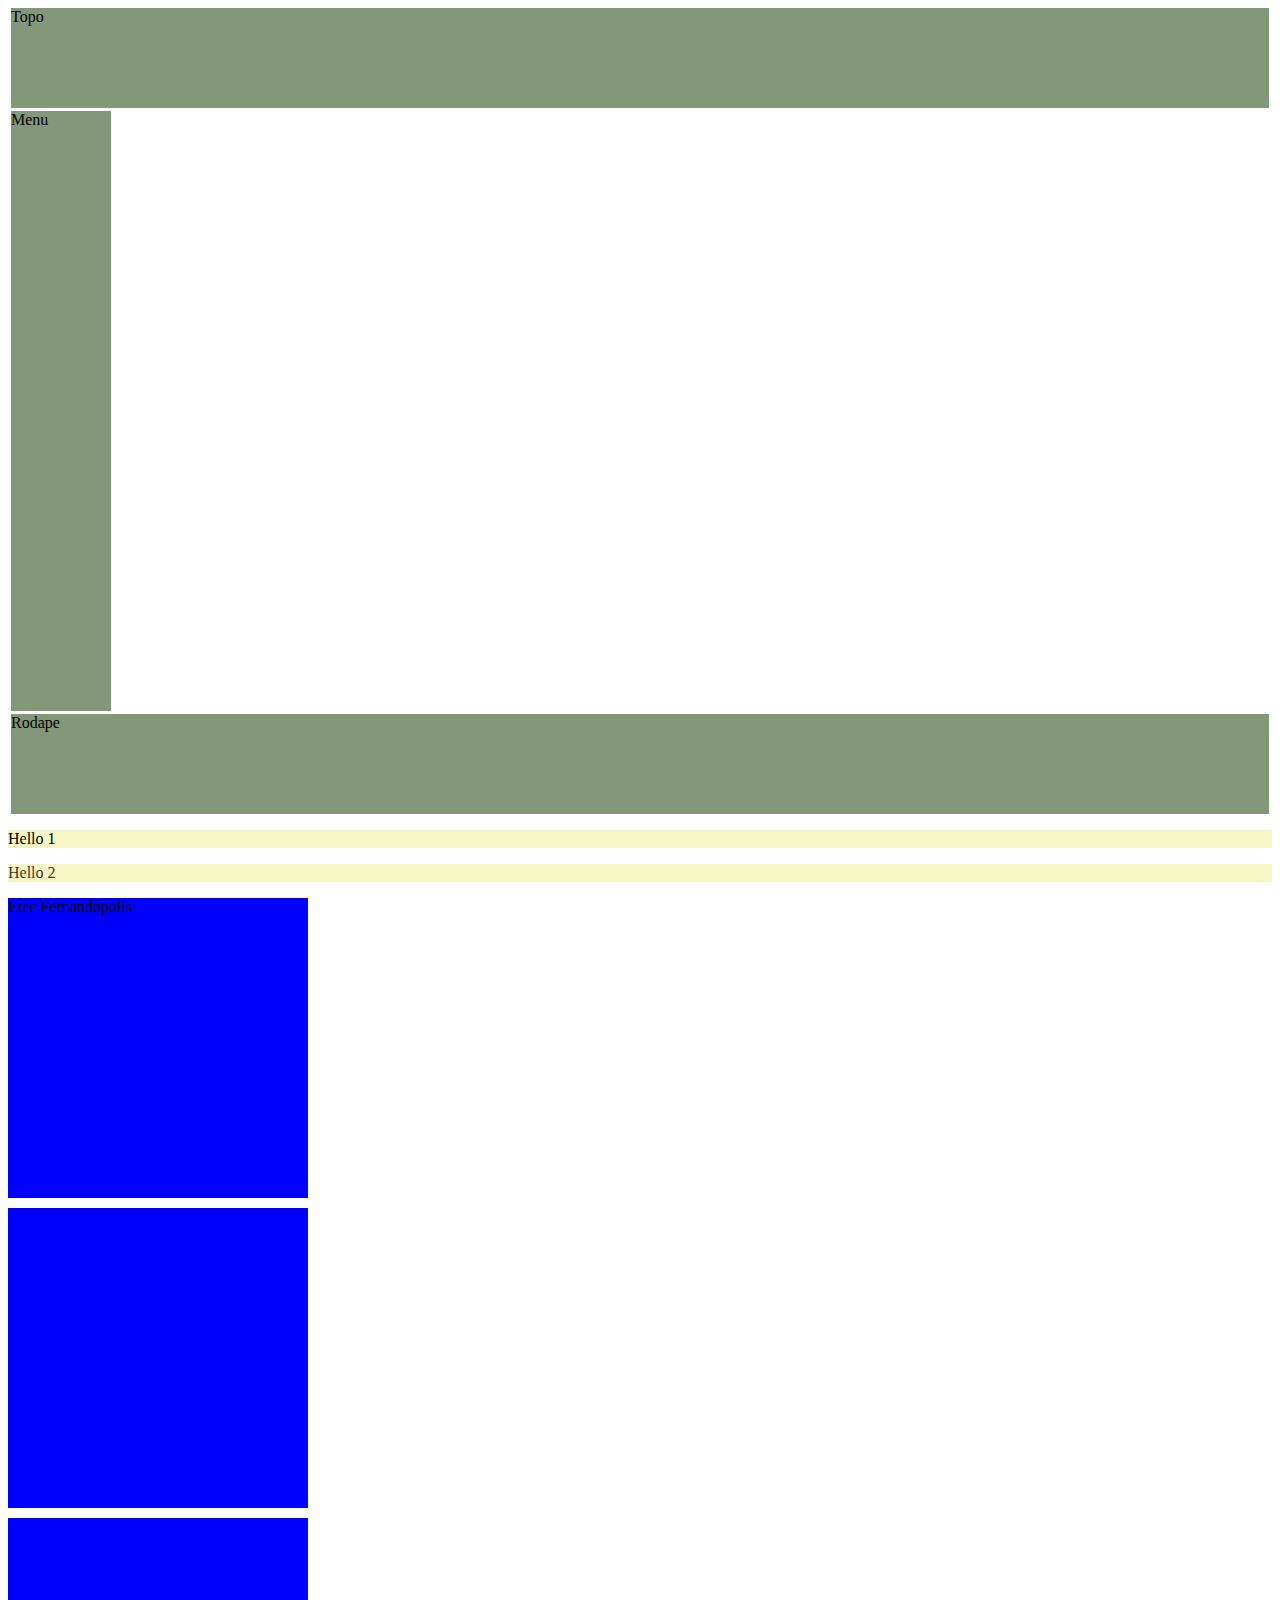
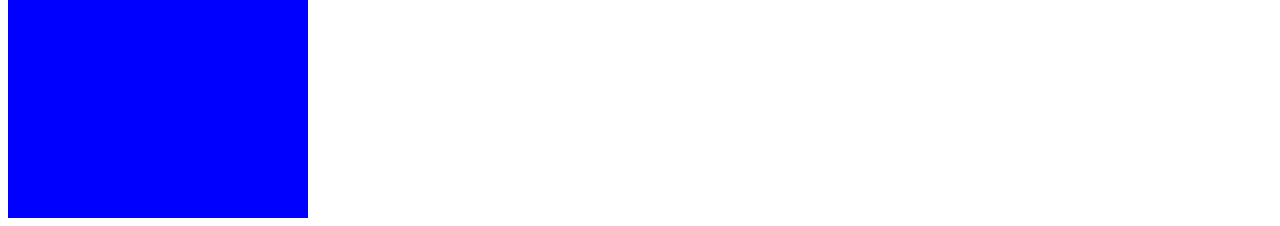
<file: ProgramacaoWebAula/Exemplos/index.html>
<!DOCTYPE html>
<html lang="en">
<head>
    <meta charset="UTF-8">
    <meta name="viewport" content="width=device-width, initial-scale=1.0">
    <title>Document</title>
    <link rel="stylesheet" href="style.css">
</head>
<body>
    <div class="divisoes" id="topo">Topo</div>
    <div class="divisoes" id="meio">Menu</div>
    <div class="divisoes" id="rodape">Rodape</div>

    <p class="texto-amarelo" id="paragrafo1">Hello 1</p>
    <p class="texto-amarelo" id="paragrafo2">Hello 2</p>
    <div class="caixas">Etec Fernandópolis</div>
    <div class="caixas"></div>
    <div class="caixas"></div>   
    
</body>
</html>
</file>
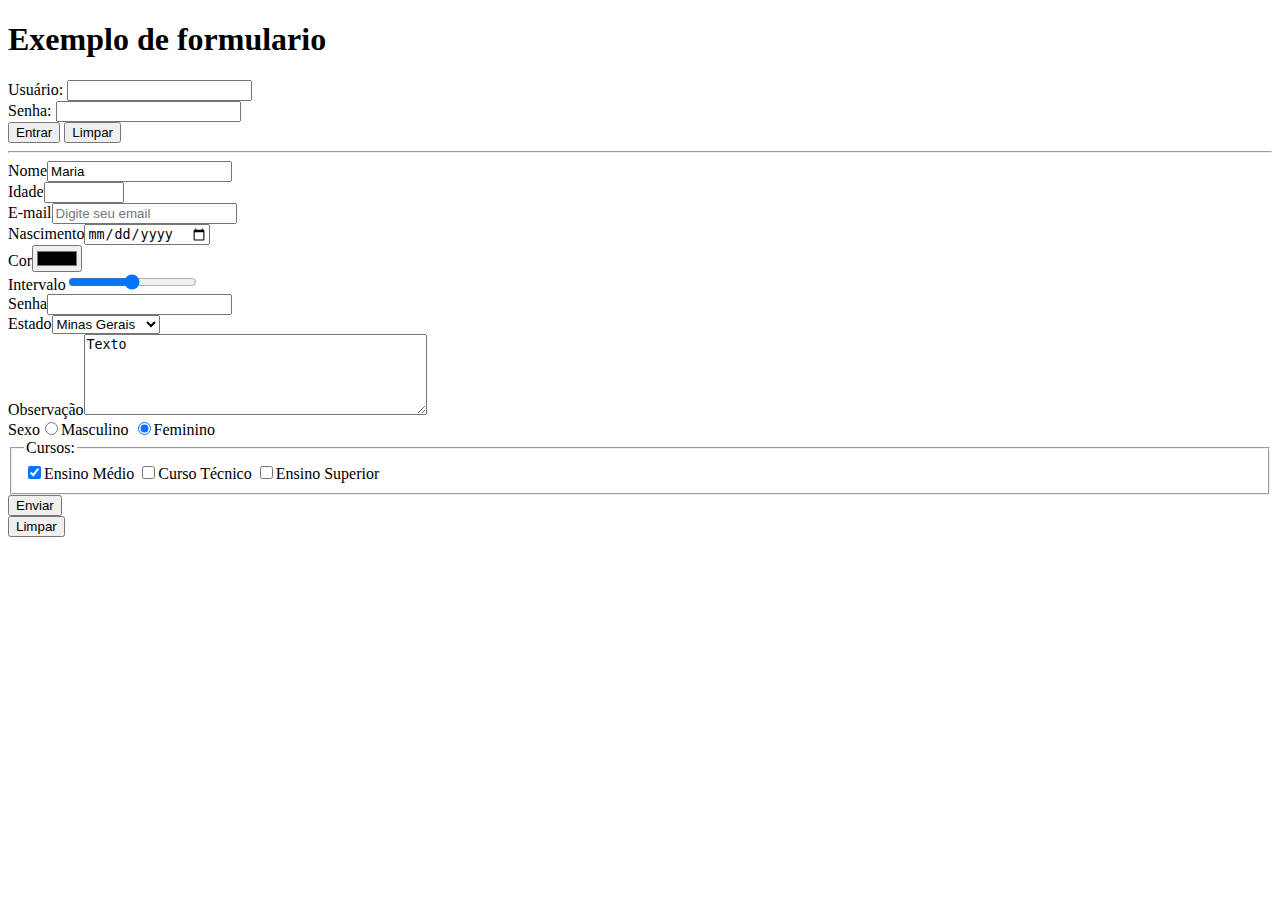
<file: ProgramacaoWebAula/Formulario/index.html>
<!DOCTYPE html>
<html lang="en">
<head>
    <meta charset="UTF-8">
    <meta http-equiv="X-UA-Compatible" content="IE=edge">
    <meta name="viewport" content="width=device-width, initial-scale=1.0">
    <title>Exemplo de Formulario</title>
</head>
<body>
    <h1>Exemplo de formulario</h1>
    <form>
        Usuário: <input type="text" name="usuario"><br>
        Senha: <input type="password" name="senha"><br>
        <input type="submit" value="Entrar">
        <input type="reset" value="Limpar">
    </form>
    <hr>
    <form>
        Nome<input value="Maria" readonly type="text" name="nome"/><br>
        Idade<input max="130" min="0" step="0.5" type="number" name="idade"/><br>
        E-mail<input type="email" name="email" placeholder="Digite seu email"/><br>
        Nascimento<input type="date" name="nascimento"/><br>
        Cor<input type="color" name="cor"/><br>
        Intervalo<input type="range" name="intervalo"/><br>
        Senha<input required type="password" name="senha"/><br>
        Estado<select name="estado">
            <option value="SP">São Paulo</option>
            <option value="RJ">Rio de Janeiro</option>
            <option selected value="MG">Minas Gerais</option>
            <option value="ES">Espirito Santo</option>
        </select>
        <br>
        Observação<textarea name="obs" rows="5" cols="40">Texto</textarea>
        <br>
        Sexo<input type="radio" name="sexo" value="M" checked/>Masculino
        <input type="radio" name="sexo" value="F" checked/>Feminino<br>

        <fieldset >
            <legend>Cursos:</legend>
        <input type="checkbox" name="curso" value="medio" checked/>Ensino Médio
        <input type="checkbox" name="curso" value="tecnico" />Curso Técnico
        <input type="checkbox" name="curso" value="superior" />Ensino Superior<br>
        </fieldset>

        <input type="submit" value="Enviar"><br>
        <input type="reset" value="Limpar"><br>

    </form>
</body>
</html>
</file>
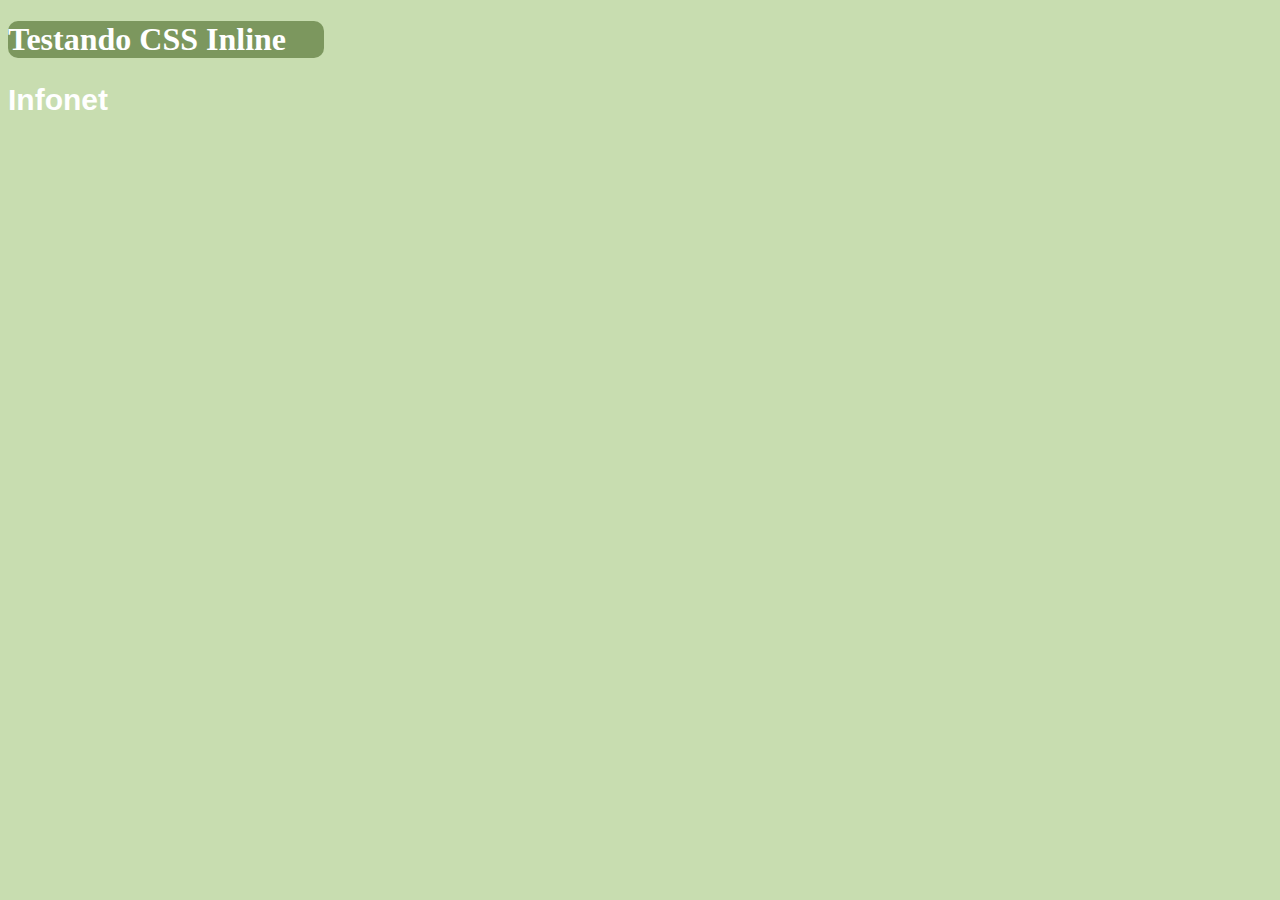
<file: ProgramacaoWebAula/IntroduçãoCSS/index.html>
<!DOCTYPE html>
<html lang="pt-br">
<head>
    <meta charset="UTF-8">
    <meta http-equiv="X-UA-Compatible" content="IE=edge">
    <meta name="viewport" content="width=device-width, initial-scale=1.0">
    <title>Document</title>
</head>
<body style="background-color: rgb(200, 221, 176);">
    <h1 style=" color:rgb(255, 255, 255); background-color: rgb(124, 151, 94); width: 25%; border-radius: 10px;">Testando CSS Inline</h1>
    <h2 style="font-family: Arial, Helvetica, sans-serif; font-size: 30px; color: rgb(255, 255, 255);">Infonet</h2>
</body>
</html>
</file>
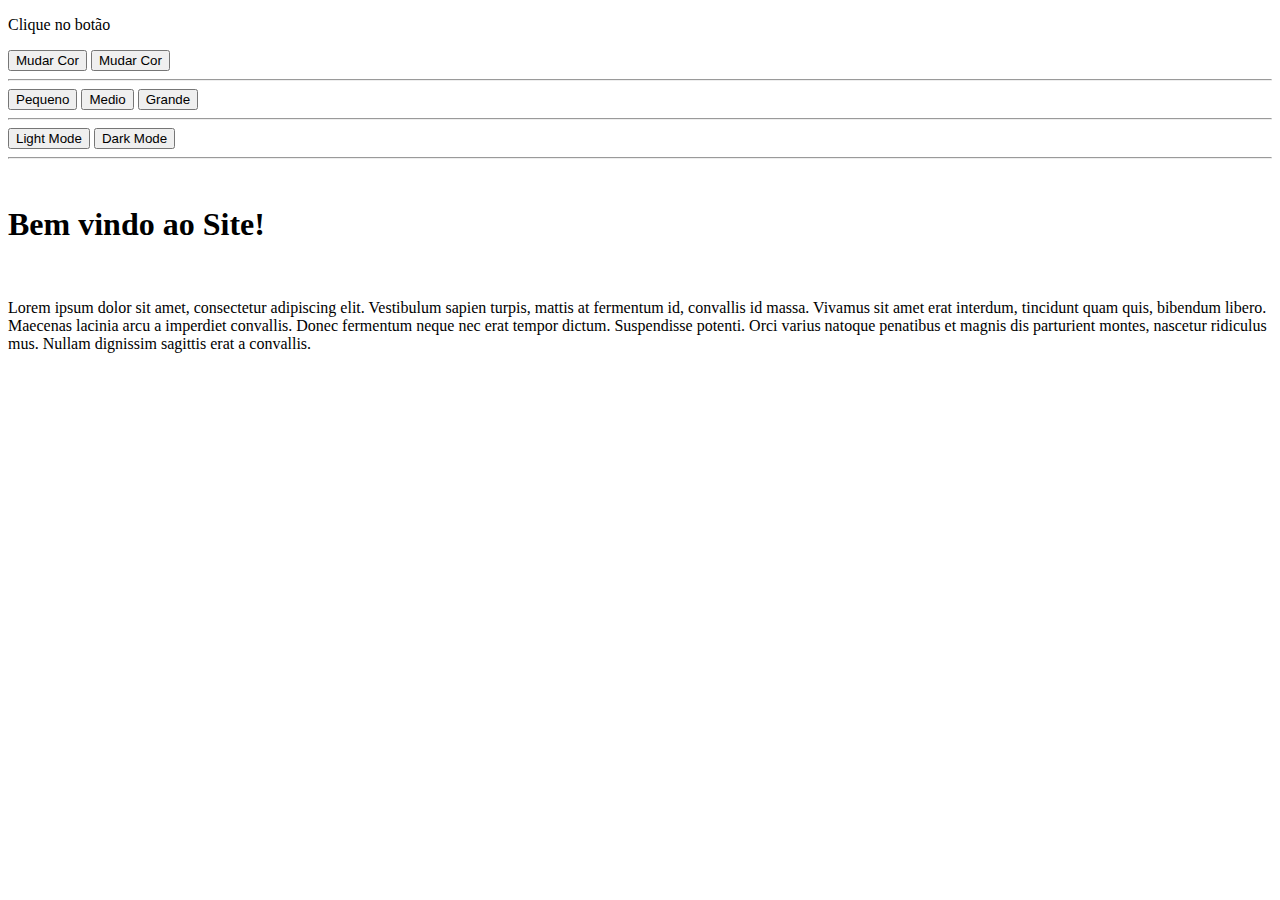
<file: ProgramacaoWebAula/JavaScript/index.html>
<!DOCTYPE html>
<html lang="en">
<head>
    <meta charset="UTF-8">
    <meta name="viewport" content="width=device-width, initial-scale=1.0">
    <title>JavaScript</title>
    <script >
        //alert('Olá Mundo!');
        console.log('Olá Mundo!');
        function mudarCor() {
            const elemento = document.getElementById("texto");
            elemento.style.color = "blue"
            elemento.style.fontWeight = "bold"
        }
        function mudarCor2() {
            const elemento = document.getElementById("texto");
            elemento.style.color = "black"
            elemento.style.fontWeight = "lighter"
        }
        function pequeno(){
            const elemento = document.getElementById("texto").style.fontSize = "12px"

        }
        function medio(){
            const elemento = document.getElementById("texto").style.fontSize = "18px"

        }
        function grande(){
            const elemento = document.getElementById("texto").style.fontSize = "24px"

        }
        function lightMode(){
            const elemento = document.getElementById("modo");
            elemento.style.backgroundColor = "white"
            elemento.style.color = "black"
        }
        function darkMode(){
            const elemento = document.getElementById("modo");
            elemento.style.backgroundColor = "black"
            elemento.style.color = "white"
        }
    </script>
</head>
<body id="modo">
    <p id="texto">Clique no botão</p>
    <button onclick="mudarCor()">
    Mudar Cor</button>
    <button onclick="mudarCor2()">
    Mudar Cor</button>

    <hr>

    <button onclick="pequeno()">Pequeno</button>
    <button onclick="medio()">Medio</button>
    <button onclick="grande()">Grande</button>

    <hr>

    <button onclick="lightMode()">Light Mode</button>
    <button onclick="darkMode()">Dark Mode</button>

    <hr>
    <br>
    <h1>Bem vindo ao Site!</h1>
    <br>
    <p>Lorem ipsum dolor sit amet, consectetur adipiscing elit. Vestibulum sapien turpis, mattis at fermentum id, convallis id massa. 
        Vivamus sit amet erat interdum, tincidunt quam quis, bibendum libero. Maecenas lacinia arcu a imperdiet convallis. 
        Donec fermentum neque nec erat tempor dictum. Suspendisse potenti. Orci varius natoque penatibus et magnis dis parturient montes, 
        nascetur ridiculus mus. Nullam dignissim sagittis erat a convallis.</p>
    
</body>
</html>
</file>
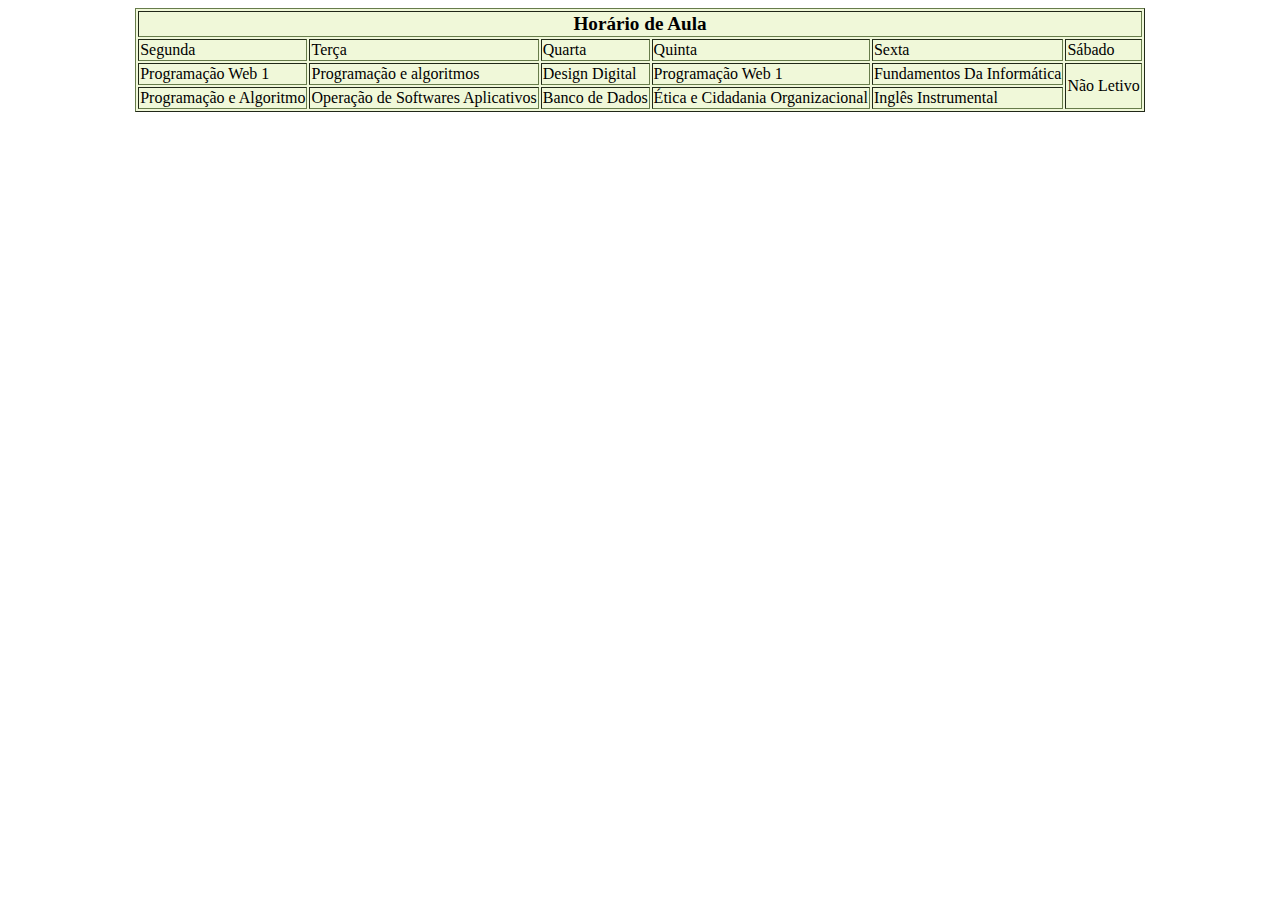
<file: ProgramacaoWebAula/site.html>
<!DOCTYPE html>
<html lang="en">
<head>
    <meta charset="UTF-8">
    <meta http-equiv="X-UA-Compatible" content="IE=edge">
    <meta name="viewport" content="width=device-width, initial-scale=1.0">
    <title>Tabela em HTML</title>
    <style>
        table{
            background-color: rgb(240, 248, 217);
            margin: auto;
            border-color: rgb(103, 124, 75);
        }
        #nome{
            text-align: center;
            font-size: larger;
        }
    </style>
</head>
<body>
    <table border="1"><!--Cria uma tabela-->
        <tr>
            <td id="nome" colspan="6"><b>Horário de Aula</b></td>
            <!--colspan mescla colunas-->
        </tr>
        <tr>  <!--tr cria linha da tabela-->
            <td>Segunda</td> <!--td cria célula-->
            <td>Terça</td>
            <td>Quarta</td>
            <td>Quinta</td>
            <td>Sexta</td>
            <td>Sábado</td>
        </tr>
        <tr>
             <td>Programação Web 1</td>
             <td>Programação e algoritmos</td>
             <td>Design Digital</td>
             <td>Programação Web 1</td>
             <td>Fundamentos Da Informática</td>
             <td rowspan="2">Não Letivo</td>
        </tr>
        <tr> 
            <td>Programação e Algoritmo</td> 
            <td>Operação de Softwares Aplicativos</td> 
            <td>Banco de Dados</td> 
            <td>Ética e Cidadania Organizacional</td> 
            <td>Inglês Instrumental</td> 
        </tr>    
    </table>
</body>
</html>
</file>
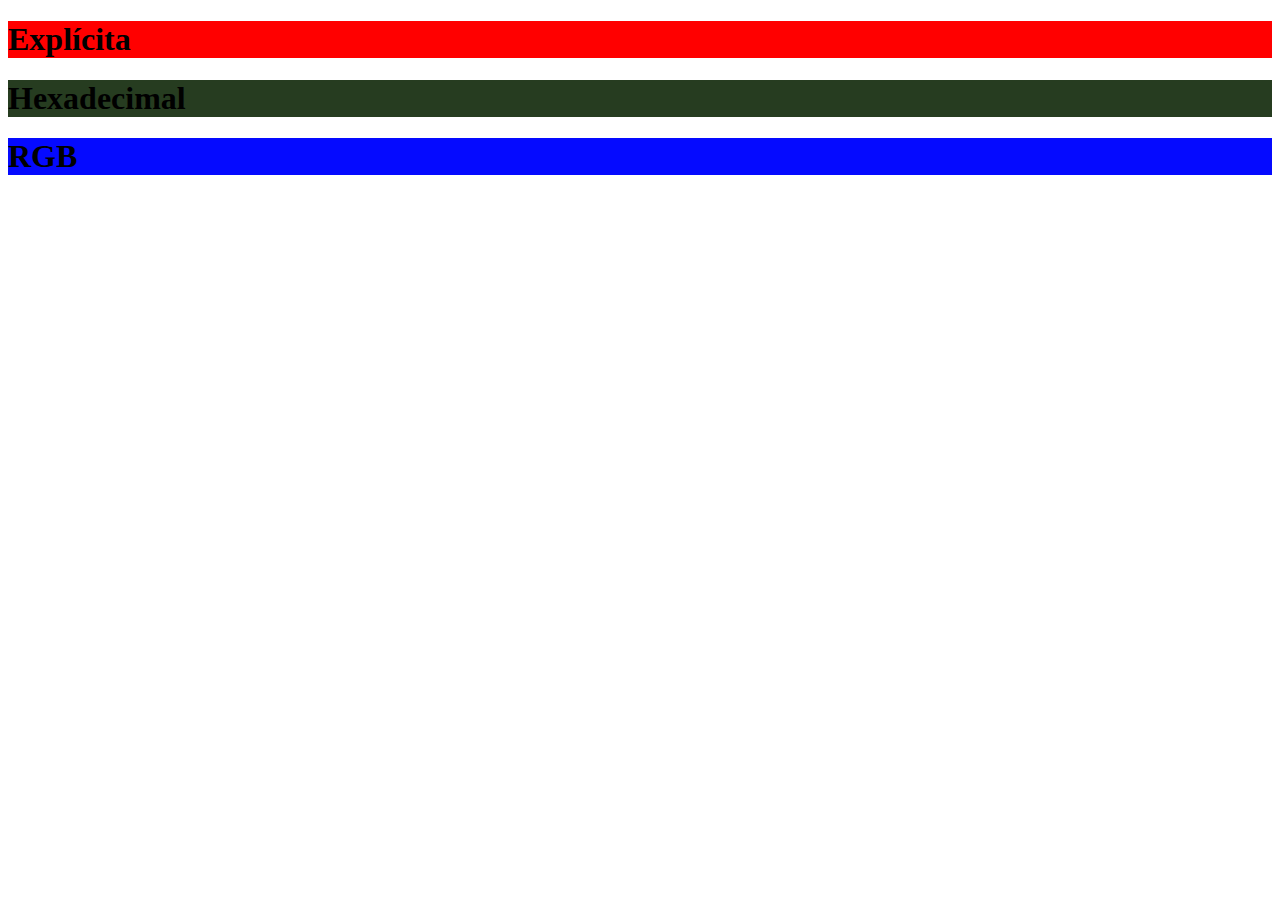
<file: ProgramacaoWebAula/ExemploCor/cores.html>
<!DOCTYPE html>
<html lang="en">
<head>
    <meta charset="UTF-8">
    <meta http-equiv="X-UA-Compatible" content="IE=edge">
    <meta name="viewport" content="width=device-width, initial-scale=1.0">
    <title>Document</title>
    <style>
        #um{
            background-color: red;
        }
        #dois{
            background-color: #263c20;
        }
        #tres{
            background-color: rgb(5,10,300);
        }
    </style>
</head>
<body>
    <h1 id="um">Explícita</h1>
    <h1 id="dois">Hexadecimal</h1>
    <h1 id="tres">RGB</h1>
</body>
</html>
</file>
<file: ProgramacaoWebAula/Exemplos/style.css>
.texto-amarelo{
    background-color: rgb(247, 247, 198);
}
#paragrafo1{
    color: black;
}
#paragrafo2{
    color: rgb(85, 46, 46);
}
.caixas{
    height: 300px;
    width: 300px;
    background-color: blue;
    margin-top: 10px;
    margin-bottom: 5px;
    box-sizing: border-box;
}
.divisoes{
    background-color: rgb(131, 151, 121);
}
#topo{
    height: 100px;
    width: auto;
    top: auto;
    margin: 3px;
}
#meio{
    height: 600px;
    width: 100px;
    left: auto;
    margin: 3px;
}
#rodape{
    height: 100px;
    width: auto;
    bottom: auto;
    margin: 3px;
}
</file>
